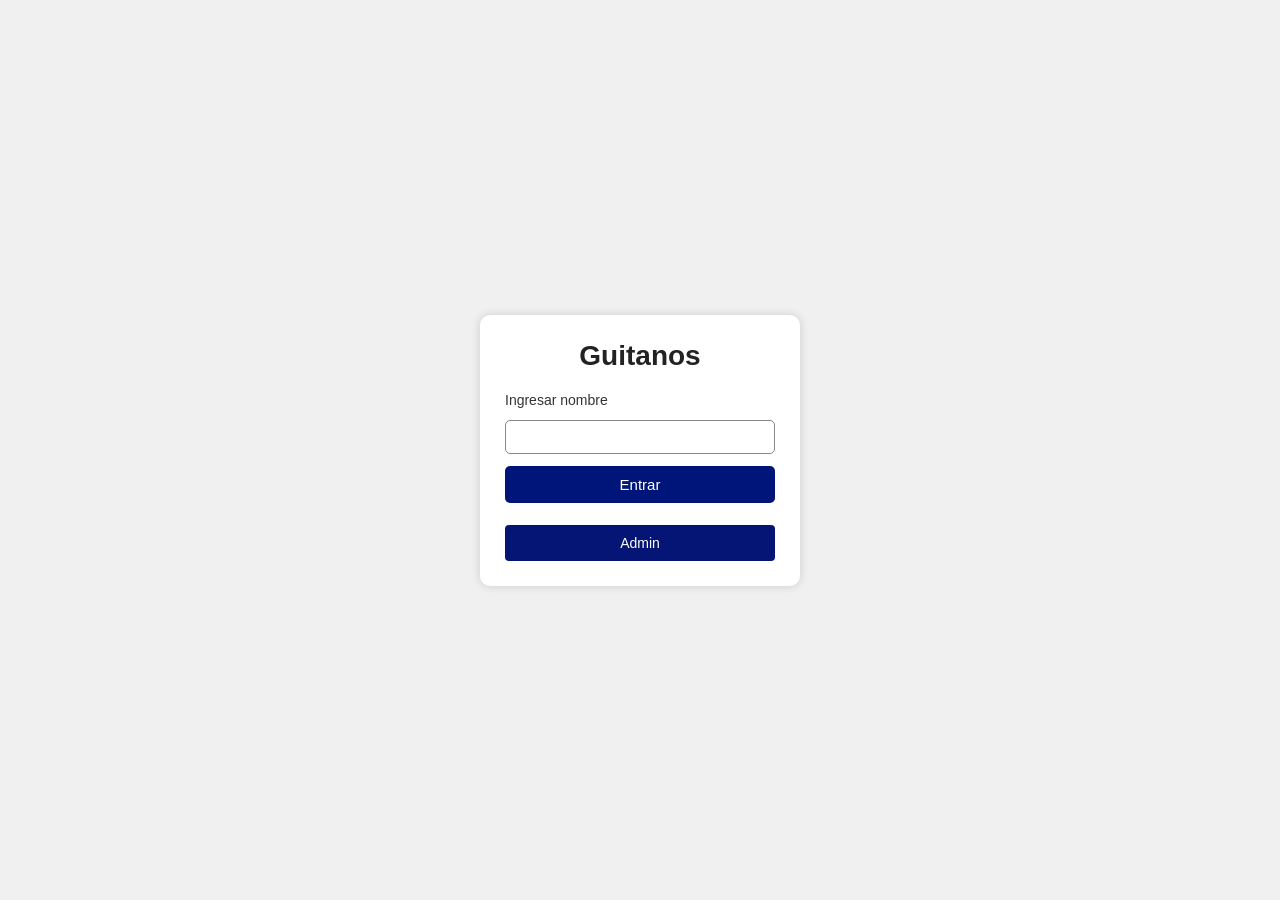
<file: index.html>
<!DOCTYPE html>
<html lang="en">
<head>
    <meta charset="UTF-8">
    <meta name="viewport" content="width=device-width, initial-scale=1.0">
    <link rel="stylesheet" href="css/main.css">
    <script src="js/index.js" defer></script>
    <title>Guitanos</title>
</head>
<body>
    <main>
        <h1 id="titulo">Guitanos</h1>
        <div class=" inicio_usuario">
            <label for="id-usuario">Ingresar nombre</label>
            <input type="text" id="id-usuario">
            <button id="boton-enviar">Entrar</button>
            <button id="btnAdmin" class="btn-admin">Admin</button>
        </div>
    </main>
    
</body>
</html>
</file>
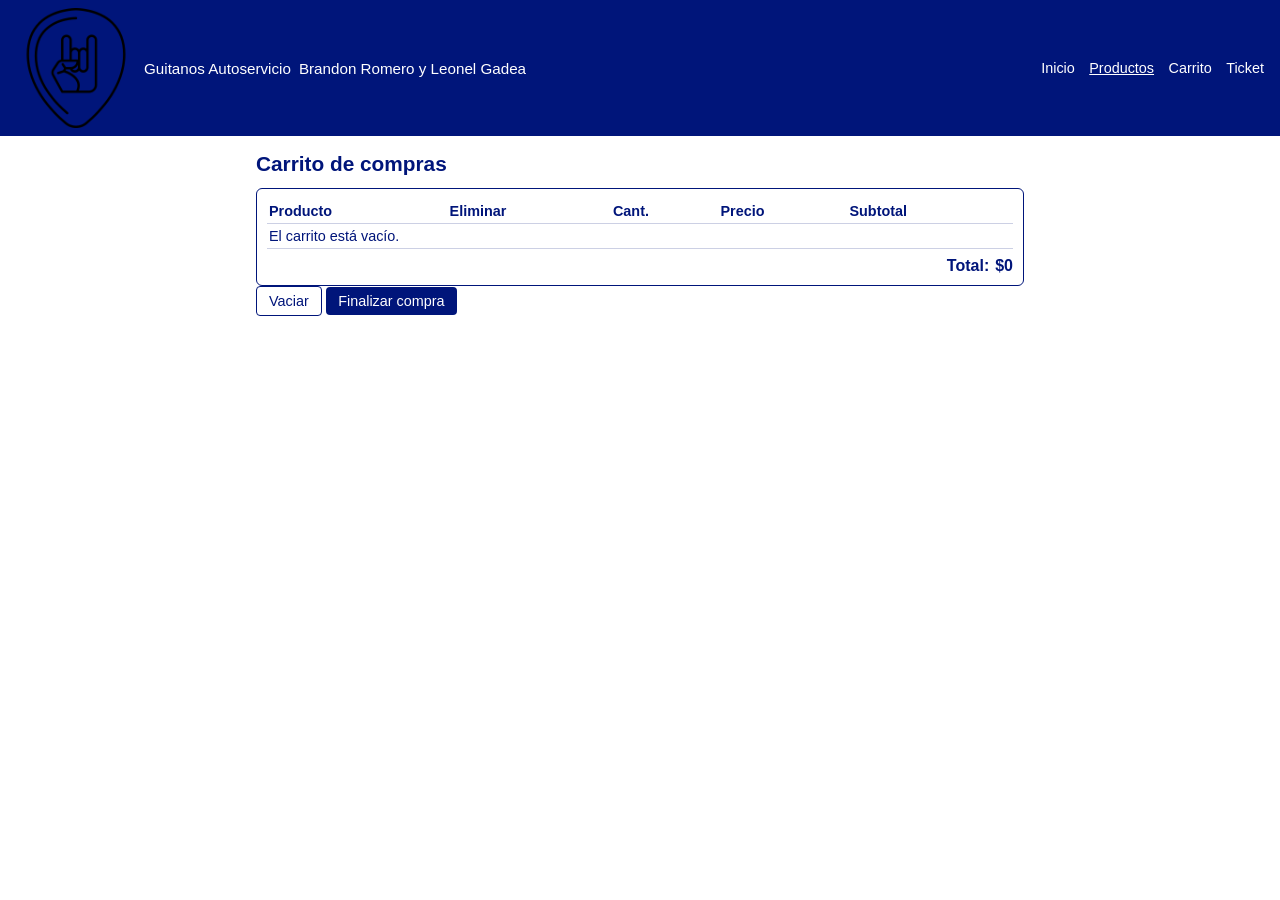
<file: carrito.html>
<!DOCTYPE html>
<html lang="es">
<head>
    <meta charset="UTF-8">
    <meta name="viewport" content="width=device-width, initial-scale=1.0">
    <title>Carrito de compras</title>
    <link rel="icon" type="image/png" href="img/icono/icono.jpg">
    <link rel="stylesheet" href="css/carrito.css">
    <script src="js/carrito.js" defer></script>
</head>
<body>
<header class="header">
    <div class="logo">
        <img src="img/icono/icono.jpg" alt="Logo">
        <span>Guitanos Autoservicio</span>
        <span>Brandon Romero y Leonel Gadea</span>
    </div>

    <nav class="nav">
        <a href="index.html">Inicio</a>
        <a href="productos.html" class="activo">Productos</a>
        <a href="carrito.html">Carrito</a>
        <a href="ticket.html">Ticket</a>
    </nav>
</header>

    <main class="main">
        <h1 class="titulo">Carrito de compras</h1>

        <section class="card-simple">
            <table class="tabla-carrito">
                <thead>
                    <tr>
                        <th>Producto</th>
                        <th>Eliminar</th>
                        <th>Cant.</th>
                        <th>Precio</th>
                        <th>Subtotal</th>
                    </tr>
                </thead>
                <tbody id="carrito-items">
                    <!-- Se llena con carrito.js -->
                </tbody>
            </table>

            <div class="total">
                <span>Total:</span>
                <span id="carrito-total">$0</span>
            </div>
        </section>

        <div class="acciones">
            <button id="btn-vaciar" class="btn btn-secundario">Vaciar</button>
            <button id="btn-finalizar" class="btn btn-principal">Finalizar compra</button>
        </div>
    </main>

</body>
</html>
</file>
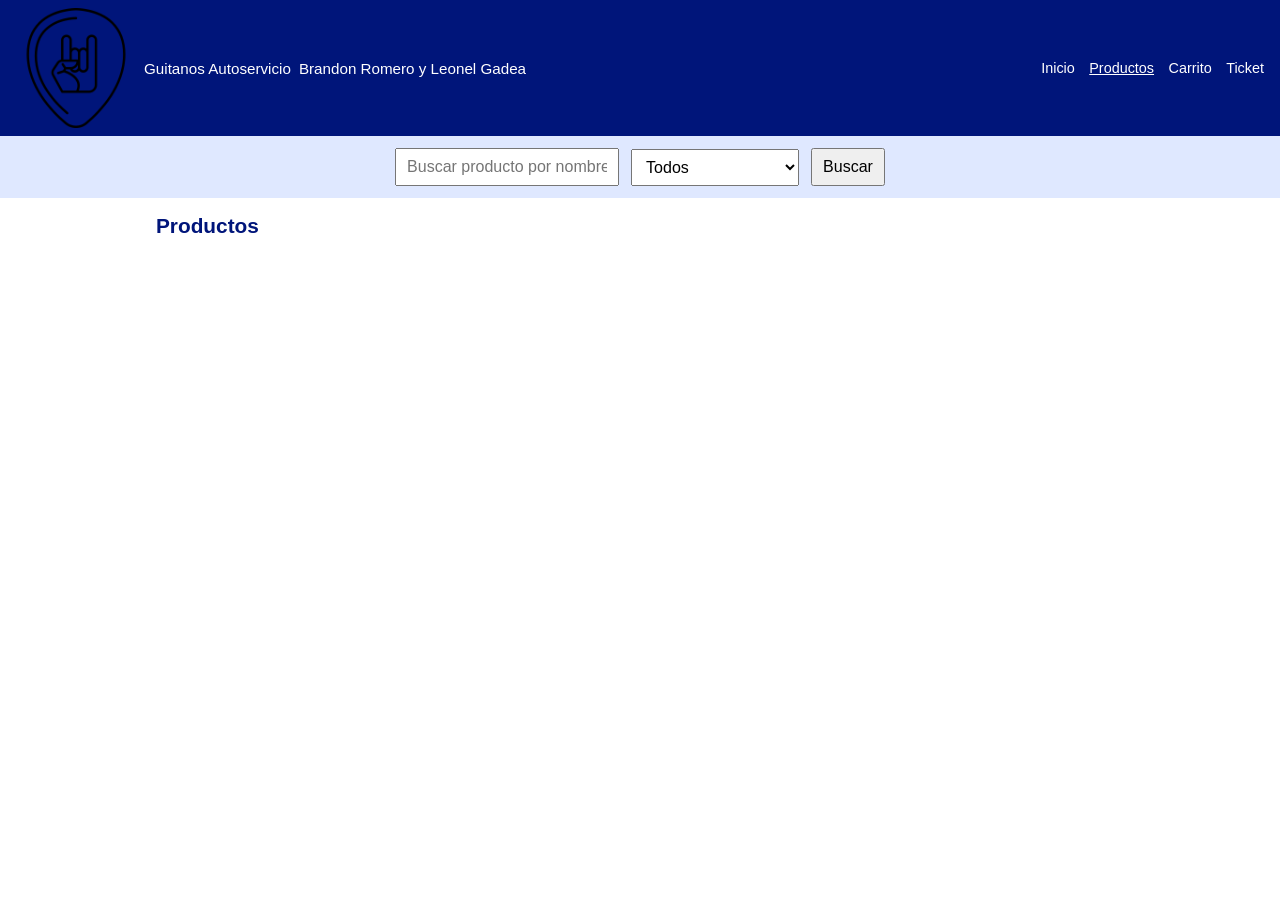
<file: Productos.html>
<!DOCTYPE html>
<html lang="en">

<head>
    <meta charset="UTF-8">
    <meta name="viewport" content="width=device-width, initial-scale=1.0">
    <title>Productos – Autoservicio</title>
    <link rel="icon" type="image/png" href="img/icono/icono.jpg">
    <link rel="stylesheet" href="css/productos.css">
    <script src="js/Productos.js" defer></script>
</head>

<body>
    <header class="header">
        <div class="logo">
            <img src="img/icono/icono.jpg" alt="Logo">
            <span>Guitanos Autoservicio</span>
            <span>Brandon Romero y Leonel Gadea</span>
        </div>

        <nav class="nav">
            <a href="index.html">Inicio</a>
            <a href="productos.html" class="activo">Productos</a>
            <a href="carrito.html">Carrito</a>
            <a href="ticket.html">Ticket</a>
        </nav>
    </header>

<section class="filtros">
    <input type="text" id="buscarNombre" placeholder="Buscar producto por nombre">

    <select id="filtroCategoria">
        <option value="todos">Todos</option>
        <option value="mano_protesica">Manos protésicas</option>
        <option value="guitarra">Guitarras</option>
    </select>

    <button id="btnBuscar">Buscar</button>
</section>

    <main class="main">
        <h1 class="titulo">Productos</h1>

        <!-- ÚNICO contenedor de productos -->
        <section id="contenedor-productos" class="contenedor-productos">
            <!-- Se llena con Productos.js -->
        </section>
    </main>
</body>

</html>
</file>
<file: css/main.css>
/* Reseteo simple */
* {
    margin: 0;
    padding: 0;
    box-sizing: border-box;
}

/* Fondo general */
body {
    font-family: Arial, Helvetica, sans-serif;
    background: #f0f0f0;
    height: 100vh;
    display: flex;
    justify-content: center;
    align-items: center;
}

/* Contenedor principal */
main {
    background: white;
    padding: 25px;
    width: 320px;
    border-radius: 10px;
    box-shadow: 0 0 10px rgba(0,0,0,0.15);
    text-align: center;
}

/* Título */
#titulo {
    margin-bottom: 20px;
    font-size: 28px;
    color: #222;
}

/* Contenedor del login */
.inicio_usuario {
    display: flex;
    flex-direction: column;
    gap: 12px;
}

/* Label */
.inicio_usuario label {
    font-size: 14px;
    color: #333;
    text-align: left;
}

/* Input */
#id-usuario {
    padding: 8px;
    border: 1px solid #888;
    border-radius: 5px;
    font-size: 14px;
}

/* Botón */
#boton-enviar {
    padding: 10px;
    background-color: #00157a; /* azul que vos usas */
    color: white;
    border: none;
    border-radius: 5px;
    font-size: 15px;
    cursor: pointer;
    transition: 0.2s;
}

#boton-enviar:hover {
    background-color: #001da8;
}

.btn-admin {
    margin-top: 10px;
    padding: 10px;
    width: 100%;
    border: none;
    background-color: #041575; /* azul */
    color: white;
    cursor: pointer;
    border-radius: 4px;
    font-size: 14px;
}

.btn-admin:hover {
    background-color: #0620a6;
}
</file>
<file: css/carrito.css>
/* === general === */
* {
    box-sizing: border-box;
    margin: 0;
    padding: 0;
}

body {
    font-family: Arial, Helvetica, sans-serif;
    background-color: #ffffff;
    color: #00157a;
}

/* === header (igual que productos.css) === */
.header {
    display: flex;
    justify-content: space-between;
    align-items: center;
    padding: 8px 16px;
    background-color: #00157a;
    color: #ffffff;
}

.logo {
    display: flex;
    align-items: center;
    gap: 8px;
    font-size: 0.95rem;
}

.logo-circulo {
    width: 28px;
    height: 28px;
    border-radius: 50%;
    background-color: #ffffff;
    color: #00157a;
    display: flex;
    align-items: center;
    justify-content: center;
    font-weight: bold;
}

.nav a {
    color: #ffffff;
    text-decoration: none;
    margin-left: 10px;
    font-size: 0.9rem;
}

.nav a.activo {
    text-decoration: underline;
}

/* === contenido === */

.main {
    max-width: 800px;
    margin: 16px auto;
    padding: 0 16px;
}

.titulo {
    font-size: 1.3rem;
    margin-bottom: 12px;
}

/* card contenedora */

.card-simple {
    border: 1px solid #00157a;
    border-radius: 6px;
    padding: 10px;
}

/* tabla carrito */

.tabla-carrito {
    width: 100%;
    border-collapse: collapse;
    font-size: 0.9rem;
}

.tabla-carrito th,
.tabla-carrito td {
    border-bottom: 1px solid #00157a33; /* azul clarito */
    padding: 4px 2px;
    text-align: left;
}

.tabla-carrito th {
    font-weight: bold;
}

.total {
    margin-top: 8px;
    display: flex;
    justify-content: flex-end;
    gap: 6px;
    font-weight: bold;
}

/* botones */

.btn-eliminar {
    background-color: #00157a;
    color: white;
    border: none;
    padding: 4px 8px;
    font-size: 0.8rem;
    border-radius: 4px;
    cursor: pointer;
}

.btn {
    border: none;
    padding: 6px 12px;
    font-size: 0.9rem;
    border-radius: 4px;
    cursor: pointer;
}

.btn-principal {
    background-color: #00157a;
    color: #ffffff;
}

.btn-secundario {
    background-color: #ffffff;
    color: #00157a;
    border: 1px solid #00157a;
}


/*  Tamaño  del logo  */

.header .logo img {
    height: 120px;
    width: auto;
}
</file>
<file: css/productos.css>
/* === general === */
* {
    box-sizing: border-box;
    margin: 0;
    padding: 0;
}
.header {
    display: flex;
    align-items: center;
    padding: 10px;
}

.header .logo img {
    height: 120px;  
    width: auto;
}



body {
    font-family: Arial, Helvetica, sans-serif;
    background-color: #ffffff;   /* fondo blanco */
    color: #00157a;              /* texto azul */
}

/* === header simple === */

.header {
    display: flex;
    justify-content: space-between;
    align-items: center;
    padding: 8px 16px;
    background-color: #00157a;   /* azul */
    color: #ffffff;              /* texto blanco */
}

.logo {
    display: flex;
    align-items: center;
    gap: 8px;
    font-size: 0.95rem;
}

.logo-circulo {
    width: 28px;
    height: 28px;
    border-radius: 50%;
    background-color: #ffffff;
    color: #00157a;
    display: flex;
    align-items: center;
    justify-content: center;
    font-weight: bold;
}

.nav a {
    color: #ffffff;
    text-decoration: none;
    margin-left: 10px;
    font-size: 0.9rem;
}

.nav a.activo {
    text-decoration: underline;
}

/* === contenido === */

.main {
    max-width: 1000px;
    margin: 16px auto;
    padding: 0 16px;
}

.titulo {
    font-size: 1.3rem;
    margin-bottom: 12px;
}

/* === grilla de productos === */

.contenedor-productos {
    display: grid;
    grid-template-columns: repeat(auto-fit, minmax(220px, 1fr));
    gap: 12px;
}

/* card simple */
.card-producto {
    border: 1px solid #00157a;
    border-radius: 6px;
    padding: 8px;
}

.card-producto img {
    width: 100%;
    height: 160px;
    object-fit: cover;
    border-radius: 4px;
    margin-bottom: 6px;
}

.card-producto h3 {
    font-size: 0.95rem;
    margin-bottom: 4px;
}

.card-producto p {
    font-size: 0.8rem;
    margin: 2px 0;
}

/* parte de abajo: cantidad + botón */

.card-footer {
    margin-top: 6px;
    display: flex;
    align-items: center;
    justify-content: space-between;
    gap: 6px;
}

.card-footer input {
    width: 50px;
    padding: 2px;
    font-size: 0.8rem;
}

.card-footer button {
    flex: 1;
    border: none;
    padding: 4px 6px;
    font-size: 0.8rem;
    border-radius: 4px;
    background-color: #00157a;
    color: #ffffff;
    cursor: pointer;
}

.filtros {
    display: flex;
    justify-content: center;
    align-items: center;
    gap: 12px;
    padding: 12px;
    background-color: #dfe8ff;
}

.filtros input,
.filtros select,
.filtros button {
    padding: 8px 10px;
    font-size: 1rem;
}
</file>
